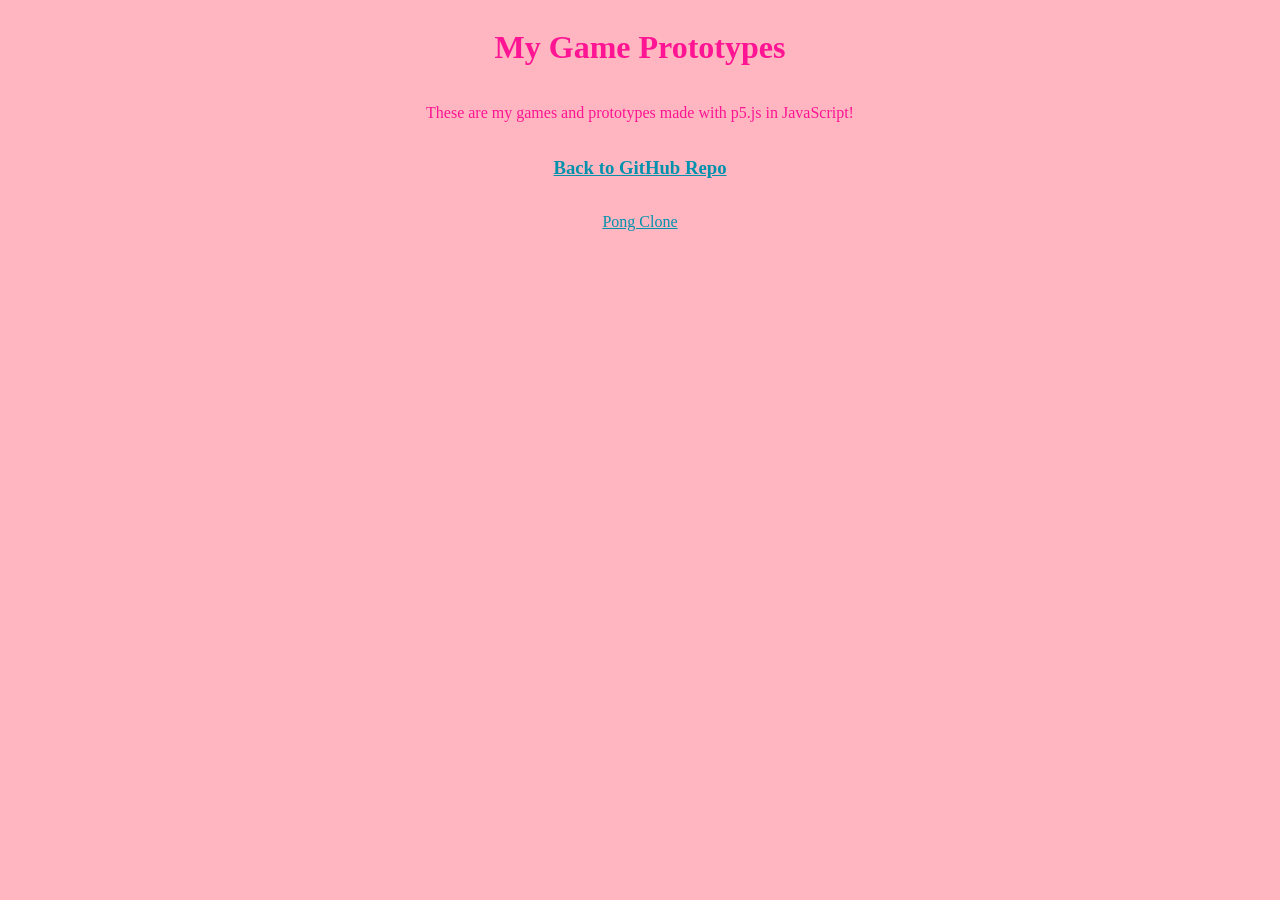
<file: index.html>
<!DOCTYPE html>
<html>
<head>
  <title>My Game Prototypes</title>
</head>
<body>
  <h1>My Game Prototypes</h1>
  <p>
    These are my games and prototypes made with p5.js in JavaScript!
  </p>
  <h3>
    <a href="https://github.com/miafesto/p5.js-prototypes">Back to GitHub Repo</a>
  </h3>

  <ul>
    <li><a href="pong-p5-js/index.html">Pong Clone</a></li>
    <link rel="stylesheet" href="style.css">
  </ul>

</body>
</html>
</file>
<file: style.css>
body {
    background-color: lightpink;
    display: flex;
    flex-direction: column;
    align-items: center;
}

h1 {
    text-align: center;
    color: DeepPink;
}

p {
    text-align: center;
    color: DeepPink;
}

ul {
    text-align: center;
    list-style: none;
    padding: 0;
}

a:link {
  color: #0092ac; /* Blue */
}
</file>
